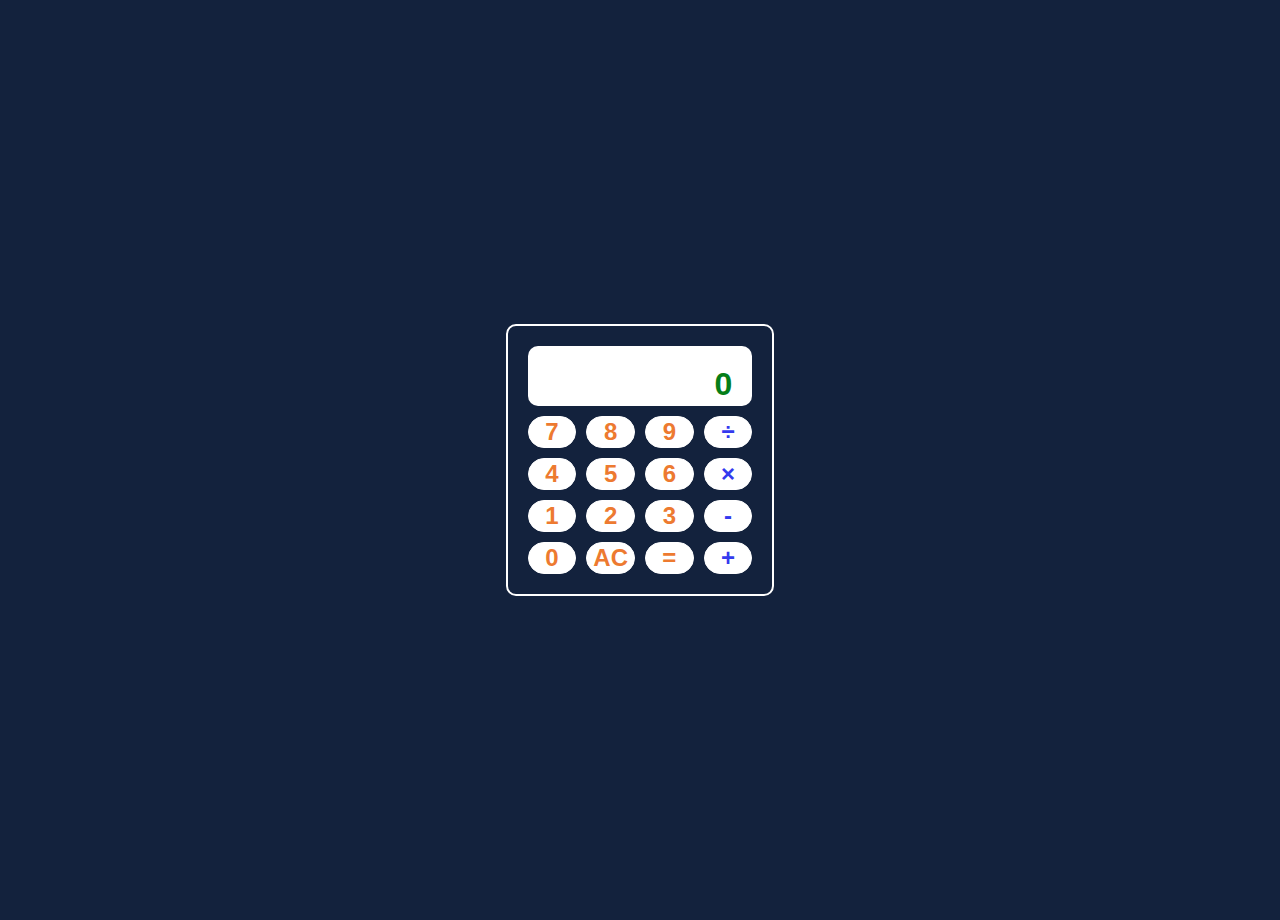
<file: index.html>
<!DOCTYPE html>
<html lang="en">
    <head>
        <title>My caluclator</title>
        <link rel="stylesheet" href="csscalc.css">
        <body>
            <div class="calculator">
                <div class="display" id="display">0</div>
                <button class="button" data-value="7">7</button>
                <button class="button" data-value="8">8</button>
                <button class="button" data-value="9">9</button>
                <button class="button operator" data-value="/">÷</button>
                <button class="button" data-value="4">4</button>
                <button class="button" data-value="5">5</button>
                <button class="button" data-value="6">6</button>
                <button class="button operator" data-value="*">×</button>
                <button class="button" data-value="1">1</button>
                <button class="button" data-value="2">2</button>
                <button class="button" data-value="3">3</button>
                <button class="button operator" data-value="-">-</button>
                <button class="button" data-value="0">0</button>
                <button class="button" data-value="AC">AC</button>
                <button class="button" data-value="=">=</button>
                <button class="button operator" data-value="+">+</button>
            </div>
            <script src="jscal.js"></script>
        </body>
    </head>
</html>
</file>
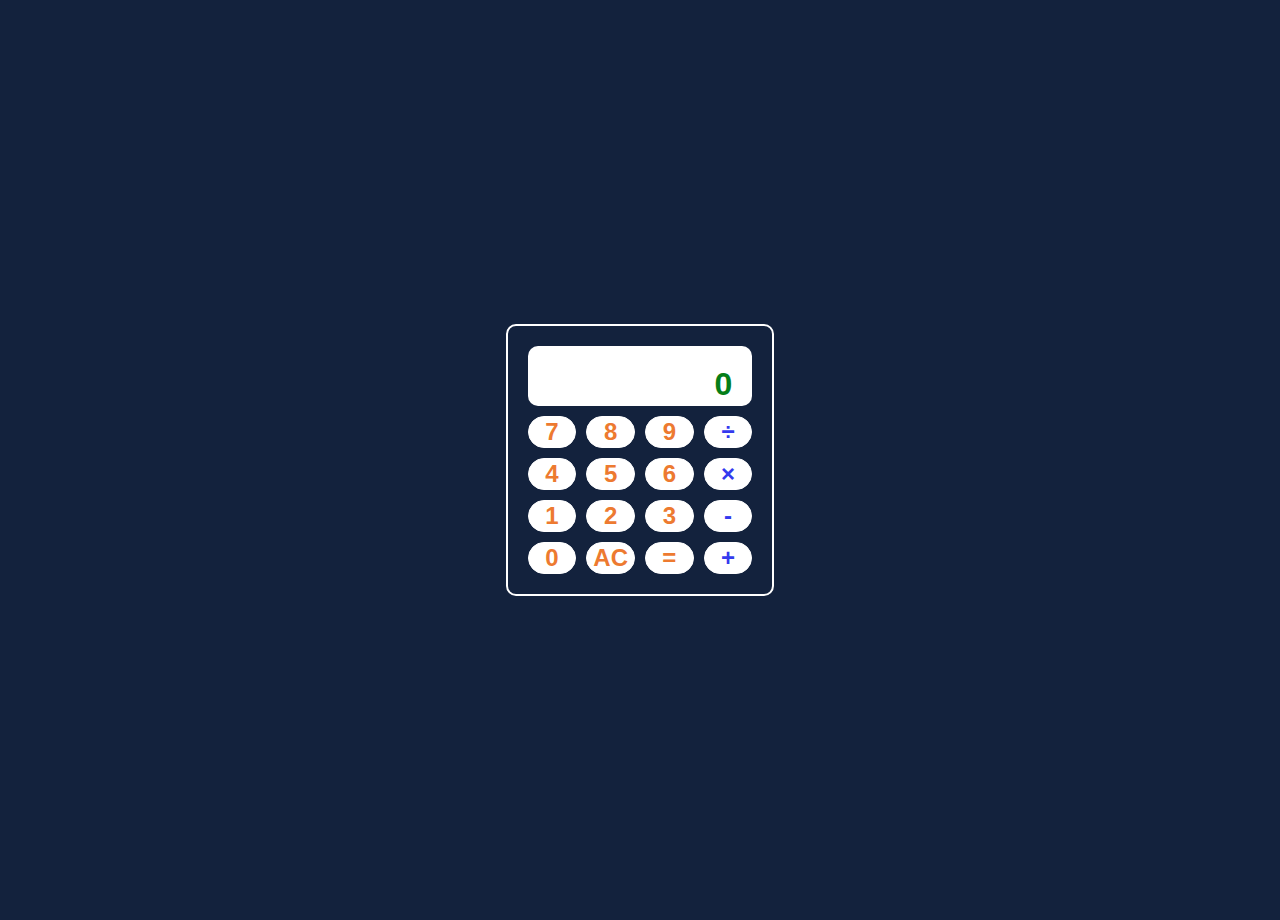
<file: indexcalc2.html>
<!DOCTYPE html>
<html lang="en">
    <head>
        <title>My caluclator</title>
        <link rel="stylesheet" href="csscalc.css">
        <body>
            <div class="calculator">
                <div class="display" id="display">0</div>
                <button class="button" data-value="7">7</button>
                <button class="button" data-value="8">8</button>
                <button class="button" data-value="9">9</button>
                <button class="button operator" data-value="/">÷</button>
                <button class="button" data-value="4">4</button>
                <button class="button" data-value="5">5</button>
                <button class="button" data-value="6">6</button>
                <button class="button operator" data-value="*">×</button>
                <button class="button" data-value="1">1</button>
                <button class="button" data-value="2">2</button>
                <button class="button" data-value="3">3</button>
                <button class="button operator" data-value="-">-</button>
                <button class="button" data-value="0">0</button>
                <button class="button" data-value="AC">AC</button>
                <button class="button" data-value="=">=</button>
                <button class="button operator" data-value="+">+</button>
            </div>
            <script src="jscal.js"></script>
        </body>
    </head>
</html>
</file>
<file: csscalc.css>
body {
    display: flex;
    justify-content: center;
    align-items: center;
    height: 100vh;
    margin: 10px;
    background-color: #13223D;
    font-family: Arial, sans-serif;
}

.calculator {
    display: grid;
    grid-template-columns: repeat(4, 1fr);
    grid-template-rows: minmax(60px, auto) repeat(4, 1fr);
    gap: 10px;
    margin: auto;
    max-width: 400px;
    border: 2px solid #FFFFFF;
    border-radius: 10px; 
    padding: 20px;
}

.display {
    grid-column: span 4;
    background-color:#FFFFFF;
    color: #057E18;
    height: 20px;
    font-weight: bold;
    text-align: right;
    padding: 20px;
    font-size: 2em;
    border-radius: 10px;
}

.button {
    color:#ED7A30;
    background-color: #FFFFFF;
    border: 1px solid #FFFFFF;
    font-size: 1.5em;
    font-weight: bold;
    border-radius: 30px;
    cursor: pointer;
    transition: background-color 0.3s;
}

.button:active {
    background-color: #FFFFFF;
    color:black;
}

.operator {
    background-color: #FFFFFF;
    color: #343AEE;
    font-weight: bold;
}
</file>
